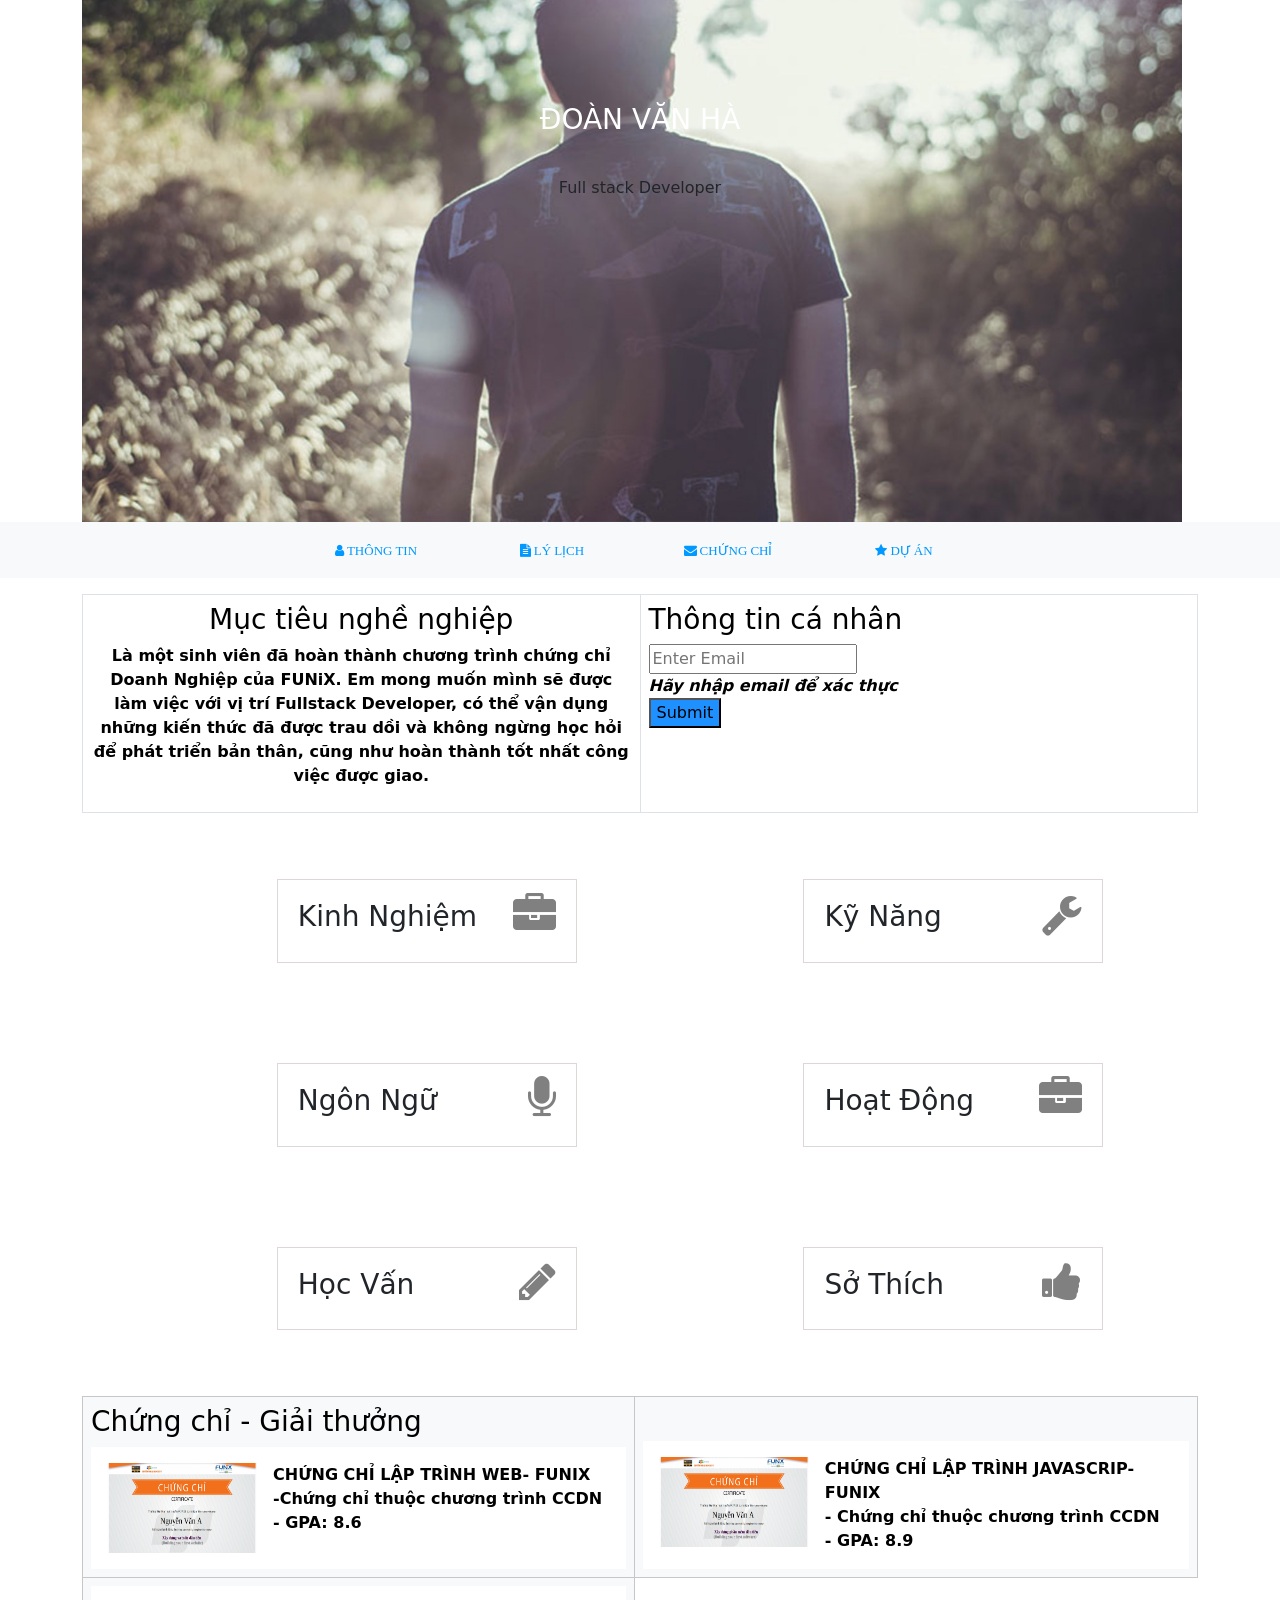
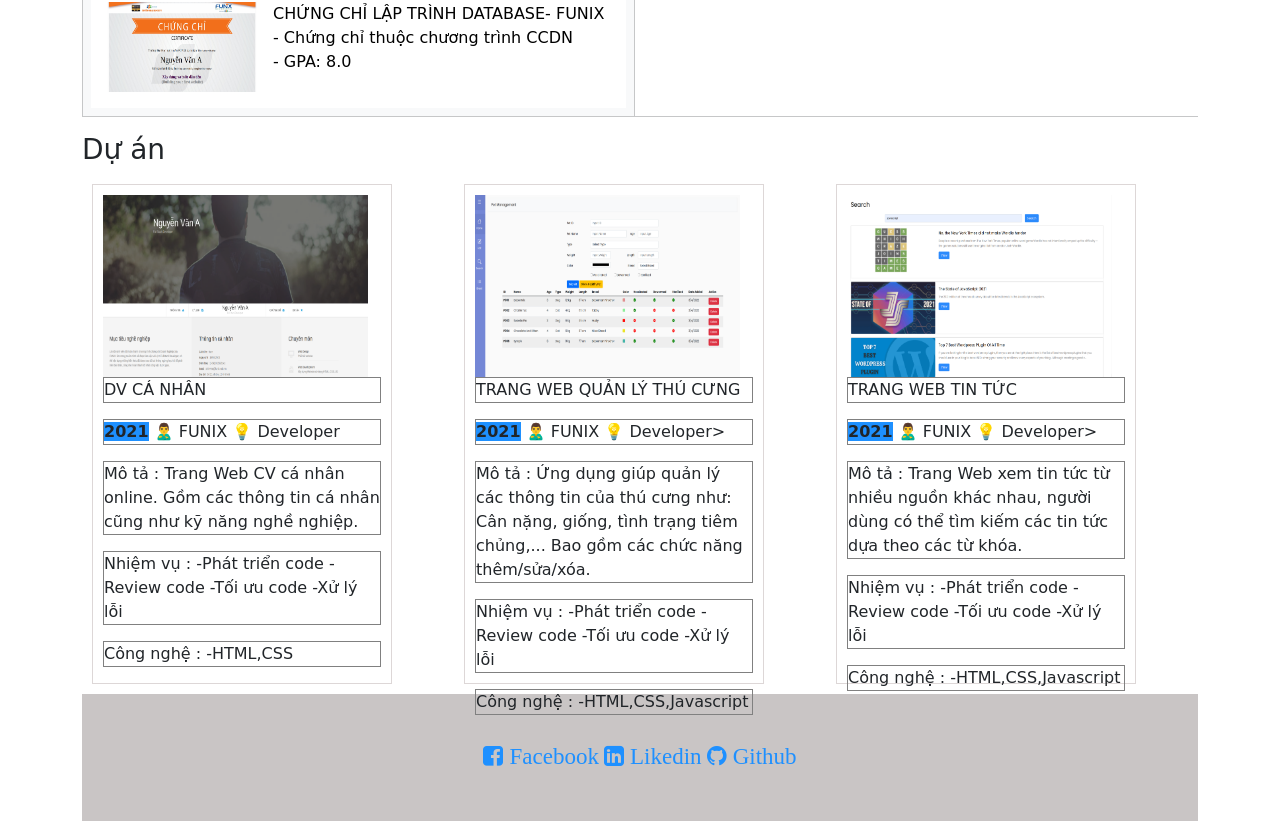
<file: index.html>
<!DOCTYPE html>
<html lang="en">

<head>
  <link rel="stylesheet" href="https://cdnjs.cloudflare.com/ajax/libs/font-awesome/4.7.0/css/font-awesome.min.css" />

  <meta name="viewport" content="width=device-width, initial-scale=1.0">

  <meta charset="UTF-8">
  <meta http-equiv="X-UA-Compatible" content="IE=edge">
  <meta name="viewport" content="width=device-width, initial-scale=1.0">
  <title>Assignment3</title>
  <link href="https://cdn.jsdelivr.net/npm/bootstrap@5.1.3/dist/css/bootstrap.min.css" rel="stylesheet"
    integrity="sha384-1BmE4kWBq78iYhFldvKuhfTAU6auU8tT94WrHftjDbrCEXSU1oBoqyl2QvZ6jIW3" crossorigin="anonymous">

  <style>
    /* style for banner img */
    .container {
      position: relative;
    }

    .center1 {
      color: white;
      position: absolute;
      font-size: 28px;
      top: 23%;
      left: 50%;
      transform: translate(-50%, -50%);
    }

    .center2 {
      position: absolute;
      font-size: 16px;
      top: 36%;
      left: 50%;
      transform: translate(-50%, -50%);
    }

    /* style for item of thông tin nghề nghiệp */
    .grid-container2 {
      display: grid;
      grid-template-columns: auto auto;
      gap: 60px;
      background-color: white;
      padding: 30px;
      margin-left: 6cm;


    }

    .grid-container2>div {
      background-color: white;
      border: 0.1px ridge rgb(221, 215, 215);
      text-align: left;
      font-size: 12px;
      width: 300px;
      height: auto;
      padding: 20px;
      margin: 20px;
    }




    /* style for block of thông tin nghề nghiệp */
    span.a {
      text-align: right;
      display: inline-block;
      width: 45px;
      height: 1px;
      padding: 5px;
      margin-left: 5px;
      background-color: rgb(0, 153, 255);
    }

    span.b {
      text-align: right;
      display: inline-block;
      width: 45px;
      height: 1px;
      padding: 5px;
      margin-left: 5px;
      background-color: grey;
    }

    /* icon of thông tin nghề nghiệp*/
    j {
      float: right;
      margin-top: -0.2cm;
    }

    .flex-container {
      display: flex;

      background-color: white;
    }

    .flex-container>div {
      border: 1px solid dodgerblue;
      width: 300px;
      margin: 10px;
      text-align: center;
      line-height: 1px;
      font-size: 10px;
      border-radius: 50%;
    }

    /* style for block of Sở thích */
    .flex-container2 {
      display: flex;
      background-color: white;
    }

    .flex-container2>div {
      margin: 8px;
      text-align: center;
      font-size: 13px;
    }

    .morelink {
      text-align: center;
      background-color: rgb(201, 197, 197);
      padding: 50px;
    }

    /* style for Dự Án */
    .grid-container3 {
      display: grid;
      grid-template-columns: auto auto auto;

      background-color: rgb(255, 255, 255);


    }

    .grid-container3>div {
      background-color: white;
      border: 1px ridge rgb(221, 215, 215);
      text-align: left;
      font-size: 16px;
      width: 300px;
      height: 500px;
      padding: 10px;
      margin: 10px;

    }

    .grid-container3>div>p {
      border: 1px ridge grey;


    }



    /* Tablet */
    @media (max-width: 768px) {

      .imgbanner {
        width: 600px;
      }

      body {
        background-color:
          yellow
      }

      .grid-container2 {

        grid-template-columns: auto auto;
        margin-left: 0cm;

      }

      .grid-container3 {

        grid-template-columns: auto auto;
        margin-left: -1cm;
        padding: 10px;
      }

    }

    /* Mobie */
    @media (max-width: 500px) {

      .center1 {
        font-size: 22px;
      }

      .center2 {
        font-size: 14px
      }



      .imgbanner {
        width: 400px;
      }

      body {
        background-color: lightgreen;
      }

      [class*="col-"] {
        float: left;
      }

      .grid-container2 {


        margin-left: 0cm;
        grid-template-columns: auto;
      }

      .grid-container3 {
        float: left;
        width: 400px;
        margin-left: 0cm;
        grid-template-columns: auto;
      }


    }

    .container-info {
      display: none;
    }

    /* Thông tin kĩ năng nghề nghiệp bị ẩn */
    .list-hidden {
      display: none;
    }

    /* View more */
    p1 {
      display: none;
      background-color: yellow;
      padding: 5px;
      font-size: 16px;
      width: 130px;
    }

    /* view less */
    p2 {
      background-color: red;
    }

    div :hover p1 {
      display: block;

    }
  </style>



</head>


<body>
  <div class="container">
    <img src="img/banner.jpg" alt="banner" width="1100px" class="imgbanner">
    <div class="center1">ĐOÀN VĂN HÀ</div>
    <div class="center2">Full stack Developer</div>
  </div>
  <nav class="navbar navbar-expand-sm bg-light justify-content-center text-center">

    <ul class="navbar-nav">
      <li class="nav-item">
        <a class="nav-link"><i class="fa fa-user"
            style="font-size:13px;color:rgb(0, 153, 255);padding: 5px;width: 160px;">
            THÔNG TIN</i></a>
      </li>
      <li class="nav-item">
        <a class="nav-link"><i class="fa fa-file-text"
            style="font-size:13px;color:rgb(0, 153, 255);padding: 5px;width: 160px;"> LÝ
            LỊCH</i></a>
      </li>
      <li class="nav-item">
        <a class="nav-link"><i class="fa fa-envelope"
            style="font-size:13px;color:rgb(0, 153, 255);padding: 5px;width: 160px;"> CHỨNG
            CHỈ</i></a>
      </li>
      <li class="nav-item">
        <a class="nav-link"><i class="fa fa-star"
            style="font-size:13px;color:rgb(0, 153, 255);padding: 5px;width: 160px;"> DỰ
            ÁN</i></a>
      </li>
    </ul>


  </nav>
  <div class="container mt-3">
    <table class="table table-bordered">
      <tr>
        <th class="col-sm-3  text-center">
          <h3> Mục tiêu nghề nghiệp</h3>
          <p>Là một sinh viên đã hoàn thành chương trình chứng chỉ Doanh Nghiệp của FUNiX. Em mong muốn mình sẽ được làm
            việc với vị trí Fullstack Developer, có thể vận dụng những kiến thức đã được trau dồi và không ngừng học hỏi
            để
            phát triển bản thân, cũng như hoàn thành tốt nhất công việc được giao.</p>
        </th>
        <th class="col-sm-3">
          <div>
            <div class="container-input">
              <h3>Thông tin cá nhân</h3>
              <input id="email" class="email" name="email" type="email" placeholder="Enter Email" required /><br>
              <label for="email"><em>Hãy nhập email để xác thực</em></label> <br>
              <button type="submit" class="submit" style=" background-color:DodgerBlue" ;>Submit</button>

            </div>
          </div>

          <div class="container-info">
            <h3> Thông tin cá nhân</h3>
            <p>Giới tính : Nam <br>
              Ngày sinh : 15/04/1989<br>
              Điện thoại : (+84)348451389<br>
              <li>
                <span>Email :</span>
                <span class="mail">echxanh764@yahoo.com</span>

              </li>
              Địa chỉ :số 1 Cao Lộc,Lạng Sơn<br>
              Website : https://abc.tech <br>
            </p>
            <i class="fa fa-twitter" style="font-size:14px;color:rgb(0, 153, 255);"></i>
            <i class="fa fa-facebook" style="font-size:14px;color:rgb(0, 153, 255);"></i>
            <i class="fa fa-google-plus" style="font-size:14px;color:rgb(0, 153, 255);"></i>
            <i class="fa fa-linkedin" style="font-size:14px;color:rgb(0, 153, 255);"></i>

          </div>

        </th>
    </table>
    </tr>
  </div>
  </div>
  <div class="grid-container2">
    <div>
      <h3>Kinh Nghiệm<j class="fa fa-briefcase" style="font-size:43px;color: grey;"></j>
      </h3>
      <p1 class="viewmore" type="submit">∇ VIEW MORE</p1>

      <div class="list-hidden">
        <ul>
          <li> Full stack Developer- Công ty Y </li>
          <p>05/2022-<b style=" background-color:DodgerBlue;"> Hiện tại</b></p>
          <p> - Xây dựng, phát triển Website dựa trên thiết kế và yêu cầu đã có</p>
          <p> - Phân tích và thiết kế Database, sử dụng các hệ quản trị CSDL(MySQL,SQLSever,NoSQL...) và viết được các
            câu
            truy vấn.</p>
          <p> - Sử dụng ngôn ngữ sever-side(Python, Java,...) để xây dựng các Web Sevice.</p>
          <li> Web Designer- Công ty X </li>
          <p>06/2021-04/2022</p>
          <p> - Thiết kế Website dựa trên yêu cầu của khách hàng.</p>
          <p> - Sử dụng các công cụ: Figma, Canva, PTS.</p>
        </ul>
        <p2 class="viewless" type="submit">Δ VIEW LESS</p2>

      </div>
    </div>
    <div>
      <h3>Kỹ Năng <j class="fa fa-wrench" style="font-size:43px;color: grey;"></j>
      </h3>
      <p1 class="viewmore" type="submit" ;>∇ VIEW MORE</p1>

      <div class="list-hidden">
        <div>HTML/CSS:Fundamental</div>
        <div><span class="a"></span><span class="b"></span><span class="b"></span></div>
        <div>Javascript:Intermediate</div>
        <div><span class="a"></span><span class="a"></span><span class="b"></span></div>
        <div>NodeJS:Intermediate</div>
        <div><span class="a"></span><span class="a"></span><span class="b"></span></div>
        <div>Bootstrap5:Fundemental</div>
        <div><span class="a"></span><span class="b"></span><span class="b"></span></div>
        <p2 class="viewless" type="submit">Δ VIEW LESS</p2>
      </div>
    </div>
    <div>
      <h3>Ngôn Ngữ<j class="fa fa-microphone" style="font-size:43px;color: grey;"></j>
      </h3>
      <p1 class="viewmore" type="submit" ;>∇ VIEW MORE</p1>

      <div class="list-hidden">
        <div>Tiếng Anh - IELTS 7.0</div>
        <div><span class="a"></span><span class="a"></span><span class="b"></span></div>
        <div>Tiếng Nhật - JLPT N4</div>
        <div><span class="a"></span><span class="b"></span><span class="b"></span></div>
        <p2 class="viewless" type="submit">Δ VIEW LESS</p2>
      </div>
    </div>
    <div>
      <h3>Hoạt Động<j class="fa fa-briefcase" style="font-size:43px;color: grey;"></j>
      </h3>
      <p1 class="viewmore" type="submit" ;>∇ VIEW MORE</p1>

      <div class="list-hidden">
        <ul>
          <li>FPT Edu Hackathon 2019</li>
          <p><em>03/2019-05/2019</em></p>
          <p>- Giải 3 bảng A</p>
          <p>- Đề bài: Trang web về phân loại rác thải</p>
          <li>Câu lạc bộ Z</li>
          <p><em>08/2016-08/2017</em></p>
          <p>- Trưởng ban chuyên môn</p>
        </ul>
        <p2 class="viewless" type="submit">Δ VIEW LESS</p2>
      </div>

    </div>
    <div>
      <h3>Học Vấn<j class="fa fa-pencil" style="font-size:43px;color: grey;"></j>
      </h3>
      <p1 class="viewmore" type="submit" ;>∇ VIEW MORE</p1>

      <div class="list-hidden">
        <ul>
          <li>Funix</li>
          <p><em>06/2021-05/2022</em></p>
          <p>- Tốt nghiệp chứng chỉ doanh nghiệp nhánh Fullstack</p>
          <p>- GPA: 9/10</p>
          <li>Cử nhân - ĐH FPT</li>
          <p><em>08/2016-07/2019</em></p>
          <p>- Chuyên ngành: Kỹ thuật phần mềm</p>
          <p>- GPA: 3.2/4</p>
        </ul>
        <p2 class="viewless" type="submit">Δ VIEW LESS</p2>
      </div>
    </div>
    <div>
      <h3>Sở Thích<j class="fa fa-thumbs-up" style="font-size:43px;color: grey;"></j>
      </h3>
      <p1 class="viewmore" type="submit" ;>∇ VIEW MORE</p1>

      <div class="list-hidden">
        <div class="flex-container">
          <div><i class="fa fa-music" style="font-size:32px;color:DodgerBlue;"></i></div>
          <div><i class="fa fa-puzzle-piece" style="font-size:32px;color:DodgerBlue;"></i></div>
          <div><i class="fa fa-plane" style="font-size:32px;color:DodgerBlue;"></i></div>
          <div><i class="fa fa-shopping-basket" style="font-size:32px;color:DodgerBlue;"></i></div>
        </div>
        <div class="flex-container2">
          <div>Âm nhạc</div>
          <div>Chơi game</div>
          <div> Du lịch </div>
          <div>Nấu ăn</div>
        </div>
        <p2 class="viewless" type="submit">Δ VIEW LESS</p2>
      </div>

    </div>

  </div>
  <div class="container mt-3">
    <table class="table table-bordered table-light">
      <thead>
        <tr>
          <th class="col-sm-3">
            <h3>Chứng chỉ - Giải thưởng</h3>
            <div class="d-flex p-3 bg-white text-black">
              <div><img src="img/1.png" width="150px" height="90px"></img></div>
              <div class="d-flex flex-column ms-3">
                <div> CHỨNG CHỈ LẬP TRÌNH WEB- FUNIX </div>
                <div>-Chứng chỉ thuộc chương trình CCDN </div>
                <div>- GPA: 8.6</div>
              </div>
            </div>
  </div>
  </th>
  <th class="col-sm-3">
    <div class="d-flex p-3 bg-white text-black">
      <div> <img src="img/2.png" width="150px" height="90px"></img></div>
      <div class="d-flex flex-column ms-3">
        <div>CHỨNG CHỈ LẬP TRÌNH JAVASCRIP- FUNIX </div>
        <div>- Chứng chỉ thuộc chương trình CCDN</div>
        <div>- GPA: 8.9</div>
      </div>
    </div>
  </th>
  </tr>
  <tr>
    <td class="col-sm-3">
      <div class="d-flex p-3 bg-white text-black">
        <div><img src="img/3.png" width="150px" height="90px"></img></div>
        <div class="d-flex flex-column ms-3">
          <div>CHỨNG CHỈ LẬP TRÌNH DATABASE- FUNIX </div>
          <div>- Chứng chỉ thuộc chương trình CCDN</div>
          <div>- GPA: 8.0</div>
        </div>
      </div>
    </td>
  </tr>
  </thead>
  </table>

  <h3>Dự án</h3>


  <div class="grid-container3">
    <div>
      <a href="js/digital-cv1.HTML" target="blank">
        <img src="img/project_1.png" alt="project1" width="265px"></a>
      <p> DV CÁ NHÂN</p>
      <p><b style=" background-color:DodgerBlue;">2021</b> 🙎‍♂️ FUNIX 💡 Developer </p>
      <p> Mô tả : Trang Web CV cá nhân online. Gồm các thông tin cá nhân cũng như kỹ năng nghề nghiệp.</p>
      <p>Nhiệm vụ : -Phát triển code -Review code -Tối ưu code -Xử lý lỗi</p>
      <p>Công nghệ : -HTML,CSS</p>

    </div>
    <div>
      <a href="js/digital-cv2.HTML" target="blank">
        <img src="img/project_2.png" alt="project2" width="265px"> </a>
      <p>TRANG WEB QUẢN LÝ THÚ CƯNG</p>
      <p><b style=" background-color:DodgerBlue;">2021</b> 🙎‍♂️ FUNIX 💡 Developer></p>
      <p>Mô tả : Ứng dụng giúp quản lý các thông tin của thú cưng như: Cân nặng, giống, tình trạng tiêm
        chủng,... Bao
        gồm các chức năng thêm/sửa/xóa.</p>
      <p>Nhiệm vụ : -Phát triển code -Review code -Tối ưu code -Xử lý lỗi</p>
      <p>Công nghệ : -HTML,CSS,Javascript </p>

    </div>
    <div>
      <a href="js/digital-cv3.HTML" target="blank">
        <img src="img/project_3.png" alt="project3" width="265px"> </a>
      <p>TRANG WEB TIN TỨC</p>
      <p><b style=" background-color:DodgerBlue;">2021</b> 🙎‍♂️ FUNIX 💡 Developer></p>
      <p>Mô tả : Trang Web xem tin tức từ nhiều nguồn khác nhau, người dùng có thể tìm kiếm các tin tức
        dựa theo các từ
        khóa.</p>
      <p>Nhiệm vụ : -Phát triển code -Review code -Tối ưu code -Xử lý lỗi</p>
      <p>Công nghệ : -HTML,CSS,Javascript</p>

    </div>

  </div>
  <div class="morelink">
    <i class="fa fa-facebook-square" style="font-size:23px;color:DodgerBlue;">
      Facebook</i>
    <i class="fa fa-linkedin-square" style="font-size:23px;color:DodgerBlue;">
      Likedin</i>
    <i class="fa fa-github" style="font-size:23px;color:DodgerBlue;">
      Github</i>
  </div>
  <script src="js/Assignment3.js"></script>
</body>

</html>
</file>
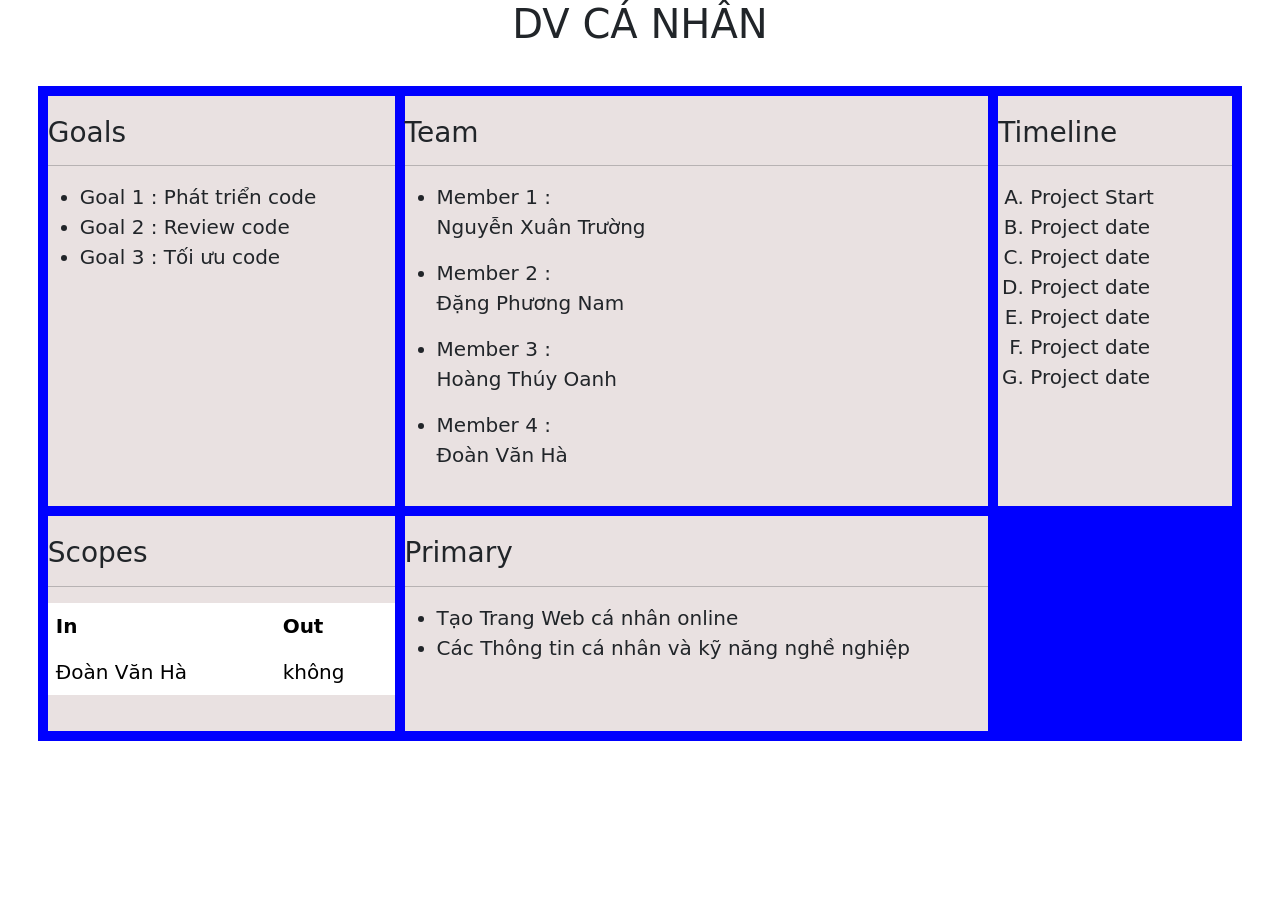
<file: js/digital-cv1.HTML>
<!DOCTYPE html>
<html lang="en">

<head>
  <link href="https://cdn.jsdelivr.net/npm/bootstrap@5.1.3/dist/css/bootstrap.min.css" rel="stylesheet"
    integrity="sha384-1BmE4kWBq78iYhFldvKuhfTAU6auU8tT94WrHftjDbrCEXSU1oBoqyl2QvZ6jIW3" crossorigin="anonymous">
  <meta charset="UTF-8">
  <meta http-equiv="X-UA-Compatible" content="IE=edge">
  <meta name="viewport" content="width=device-width, initial-scale=1.0">
  <title>digital-cv1</title>
  <style>
    h1 {
      text-align: center;
    }

    .grid-container {
      display: grid;
      grid-template-columns: auto auto auto;
      gap: 10px;
      background-color: blue;
      padding: 10px;
      margin: 1cm;
    }

    .grid-container>div {
      background-color: rgb(233, 225, 225);
      text-align: left;
      padding: 20px 0;
      font-size: 20px;
    }




    /* Tablet */
    @media (max-width: 768px) {
      body {
        background-color:
          yellow;

      }

      .grid-container {
        grid-template-columns: auto auto;
        margin-left: 0cm;

      }
    }

    /* Mobie */
    @media (max-width: 500px) {
      body {
        background-color: lightgreen;

      }

      .grid-container {
        grid-template-columns: auto;
        margin-left: 0cm;
      }
    }
  </style>
</head>

<body>
  <h1>DV CÁ NHÂN</h1>
  <div class="grid-container">
    <div class="item1">
      <h3> Goals</h3>
      <hr>
      <ul>
        <li>Goal 1 : Phát triển code </li>
        <li>Goal 2 : Review code</li>
        <li>Goal 3 : Tối ưu code</li>
      </ul>
    </div>
    <div class="item2">
      <h3> Team </h3>
      <hr>
      <ul>
        <li>Member 1 :</li>
        <p>Nguyễn Xuân Trường</p>
        <li>Member 2 :</li>
        <p>Đặng Phương Nam</p>
        <li>Member 3 :</li>
        <p>Hoàng Thúy Oanh</p>
        <li>Member 4 :</li>
        <p>Đoàn Văn Hà</p>
      </ul>
    </div>
    <div class="item3">
      <h3>Timeline</h3>
      <hr>
      <ol type="A">
        <li>Project Start</li>
        <li>Project date</li>
        <li>Project date</li>
        <li>Project date</li>
        <li>Project date</li>
        <li>Project date</li>
        <li>Project date</li>
      </ol>
    </div>
    <div class="item4">
      <h3>Scopes</h3>
      <hr>
      <table class="table table-borderless">
        <thead>
          <tr>
            <th>In</th>
            <th>Out</th>
          </tr>
        </thead>
        <tbody>
          <tr>
            <td>Đoàn Văn Hà</td>
            <td>không</td>

          </tr>


        </tbody>
      </table>

    </div>
    <div class="item5">
      <h3>Primary </h3>
      <hr>
      <ul>
        <li> Tạo Trang Web cá nhân online</li>
        <li>Các Thông tin cá nhân và kỹ năng nghề nghiệp</li>

      </ul>
    </div>

  </div>

</body>

</html>
</file>
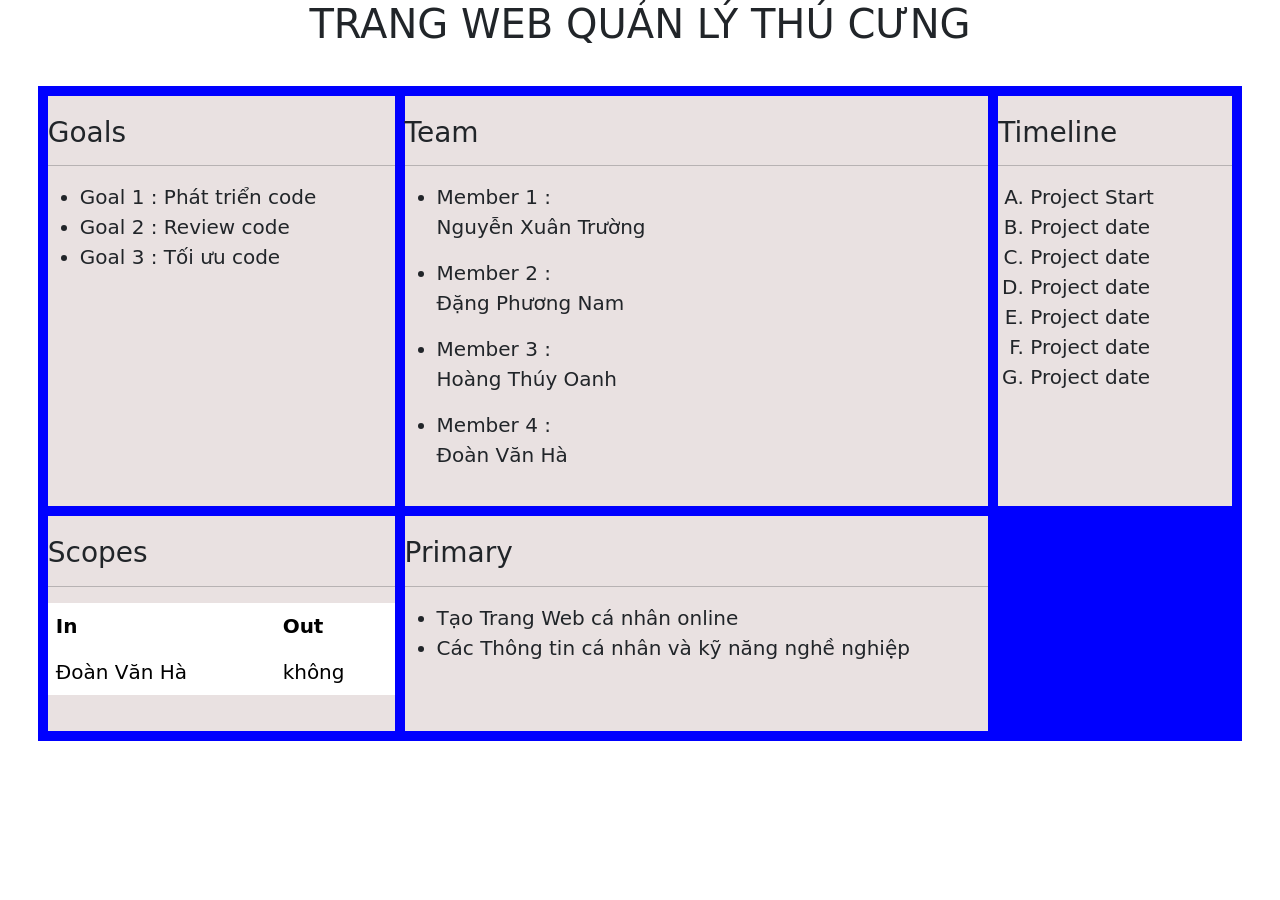
<file: js/digital-cv2.HTML>
<!DOCTYPE html>
<html lang="en">

<head>
  <link href="https://cdn.jsdelivr.net/npm/bootstrap@5.1.3/dist/css/bootstrap.min.css" rel="stylesheet"
    integrity="sha384-1BmE4kWBq78iYhFldvKuhfTAU6auU8tT94WrHftjDbrCEXSU1oBoqyl2QvZ6jIW3" crossorigin="anonymous">
  <meta charset="UTF-8">
  <meta http-equiv="X-UA-Compatible" content="IE=edge">
  <meta name="viewport" content="width=device-width, initial-scale=1.0">
  <title>digital-cv1</title>
  <style>
    h1 {
      text-align: center;
    }

    .grid-container {
      display: grid;
      grid-template-columns: auto auto auto;
      gap: 10px;
      background-color: blue;
      padding: 10px;
      margin: 1cm;
    }

    .grid-container>div {
      background-color: rgb(233, 225, 225);
      text-align: left;
      padding: 20px 0;
      font-size: 20px;
    }




    /* Tablet */
    @media (max-width: 768px) {
      body {
        background-color:
          yellow;

      }

      .grid-container {
        grid-template-columns: auto auto;
        margin-left: 0cm;

      }
    }

    /* Mobie */
    @media (max-width: 500px) {
      body {
        background-color: lightgreen;

      }

      .grid-container {
        grid-template-columns: auto;
        margin-left: 0cm;
      }
    }
  </style>
</head>

<body>
  <h1>TRANG WEB QUẢN LÝ THÚ CƯNG</h1>
  <div class="grid-container">
    <div class="item1">
      <h3> Goals</h3>
      <hr>
      <ul>
        <li>Goal 1 : Phát triển code </li>
        <li>Goal 2 : Review code</li>
        <li>Goal 3 : Tối ưu code</li>
      </ul>
    </div>
    <div class="item2">
      <h3> Team </h3>
      <hr>
      <ul>
        <li>Member 1 :</li>
        <p>Nguyễn Xuân Trường</p>
        <li>Member 2 :</li>
        <p>Đặng Phương Nam</p>
        <li>Member 3 :</li>
        <p>Hoàng Thúy Oanh</p>
        <li>Member 4 :</li>
        <p>Đoàn Văn Hà</p>
      </ul>
    </div>
    <div class="item3">
      <h3>Timeline</h3>
      <hr>
      <ol type="A">
        <li>Project Start</li>
        <li>Project date</li>
        <li>Project date</li>
        <li>Project date</li>
        <li>Project date</li>
        <li>Project date</li>
        <li>Project date</li>
      </ol>
    </div>
    <div class="item4">
      <h3>Scopes</h3>
      <hr>
      <table class="table table-borderless">
        <thead>
          <tr>
            <th>In</th>
            <th>Out</th>
          </tr>
        </thead>
        <tbody>
          <tr>
            <td>Đoàn Văn Hà</td>
            <td>không</td>

          </tr>


        </tbody>
      </table>

    </div>
    <div class="item5">
      <h3>Primary </h3>
      <hr>
      <ul>
        <li> Tạo Trang Web cá nhân online</li>
        <li>Các Thông tin cá nhân và kỹ năng nghề nghiệp</li>

      </ul>
    </div>

  </div>

</body>

</html>
</file>
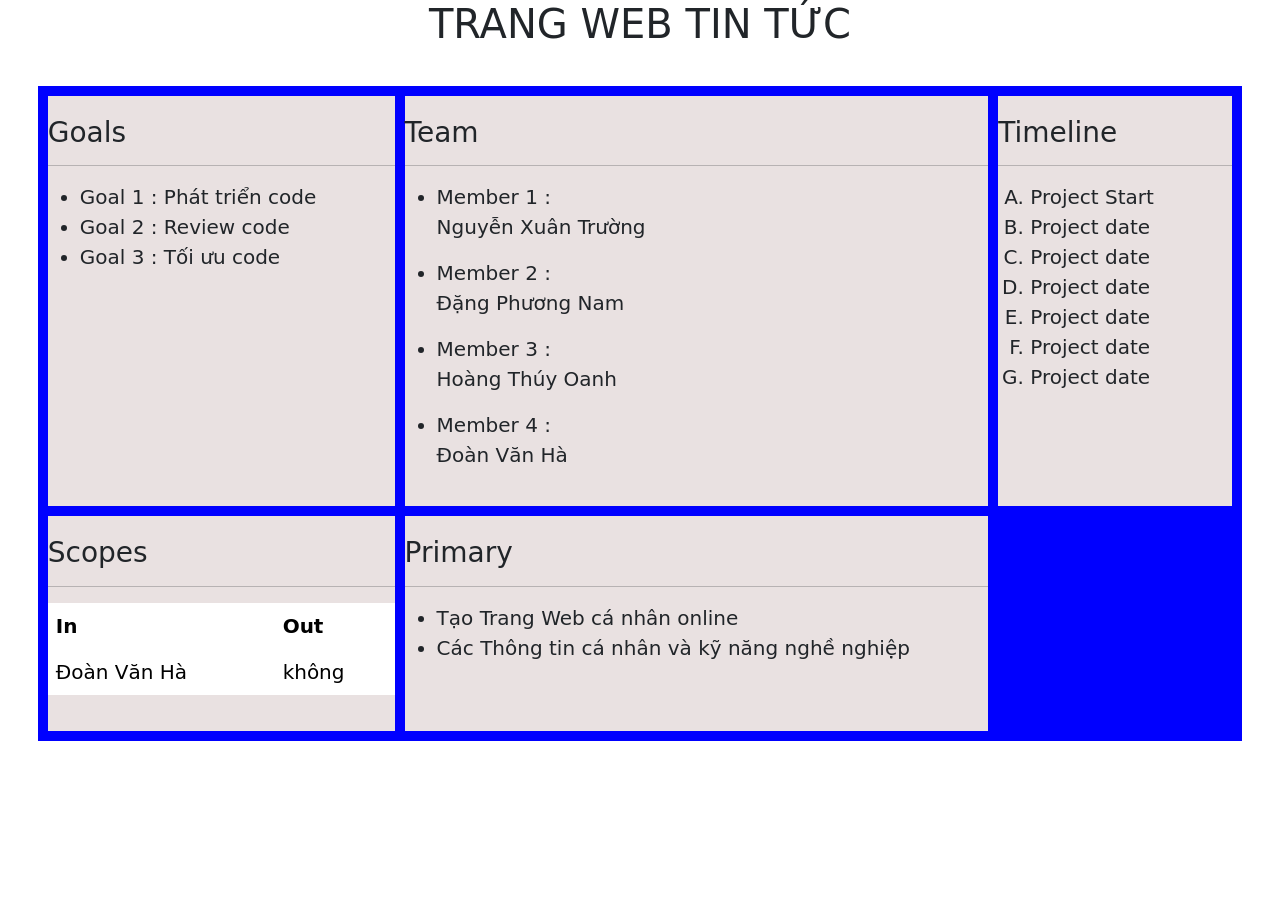
<file: js/digital-cv3.HTML>
<!DOCTYPE html>
<html lang="en">

<head>
  <link href="https://cdn.jsdelivr.net/npm/bootstrap@5.1.3/dist/css/bootstrap.min.css" rel="stylesheet"
    integrity="sha384-1BmE4kWBq78iYhFldvKuhfTAU6auU8tT94WrHftjDbrCEXSU1oBoqyl2QvZ6jIW3" crossorigin="anonymous">
  <meta charset="UTF-8">
  <meta http-equiv="X-UA-Compatible" content="IE=edge">
  <meta name="viewport" content="width=device-width, initial-scale=1.0">
  <title>digital-cv1</title>
  <style>
    h1 {
      text-align: center;
    }

    .grid-container {
      display: grid;
      grid-template-columns: auto auto auto;
      gap: 10px;
      background-color: blue;
      padding: 10px;
      margin: 1cm;
    }

    .grid-container>div {
      background-color: rgb(233, 225, 225);
      text-align: left;
      padding: 20px 0;
      font-size: 20px;
    }




    /* Tablet */
    @media (max-width: 768px) {
      body {
        background-color:
          yellow;

      }

      .grid-container {
        grid-template-columns: auto auto;
        margin-left: 0cm;

      }
    }

    /* Mobie */
    @media (max-width: 500px) {
      body {
        background-color: lightgreen;

      }

      .grid-container {
        grid-template-columns: auto;
        margin-left: 0cm;
      }
    }
  </style>
</head>

<body>
  <h1>TRANG WEB TIN TỨC</h1>
  <div class="grid-container">
    <div class="item1">
      <h3> Goals</h3>
      <hr>
      <ul>
        <li>Goal 1 : Phát triển code </li>
        <li>Goal 2 : Review code</li>
        <li>Goal 3 : Tối ưu code</li>
      </ul>
    </div>
    <div class="item2">
      <h3> Team </h3>
      <hr>
      <ul>
        <li>Member 1 :</li>
        <p>Nguyễn Xuân Trường</p>
        <li>Member 2 :</li>
        <p>Đặng Phương Nam</p>
        <li>Member 3 :</li>
        <p>Hoàng Thúy Oanh</p>
        <li>Member 4 :</li>
        <p>Đoàn Văn Hà</p>
      </ul>
    </div>
    <div class="item3">
      <h3>Timeline</h3>
      <hr>
      <ol type="A">
        <li>Project Start</li>
        <li>Project date</li>
        <li>Project date</li>
        <li>Project date</li>
        <li>Project date</li>
        <li>Project date</li>
        <li>Project date</li>
      </ol>
    </div>
    <div class="item4">
      <h3>Scopes</h3>
      <hr>
      <table class="table table-borderless">
        <thead>
          <tr>
            <th>In</th>
            <th>Out</th>
          </tr>
        </thead>
        <tbody>
          <tr>
            <td>Đoàn Văn Hà</td>
            <td>không</td>

          </tr>


        </tbody>
      </table>

    </div>
    <div class="item5">
      <h3>Primary </h3>
      <hr>
      <ul>
        <li> Tạo Trang Web cá nhân online</li>
        <li>Các Thông tin cá nhân và kỹ năng nghề nghiệp</li>

      </ul>
    </div>

  </div>

</body>

</html>
</file>
